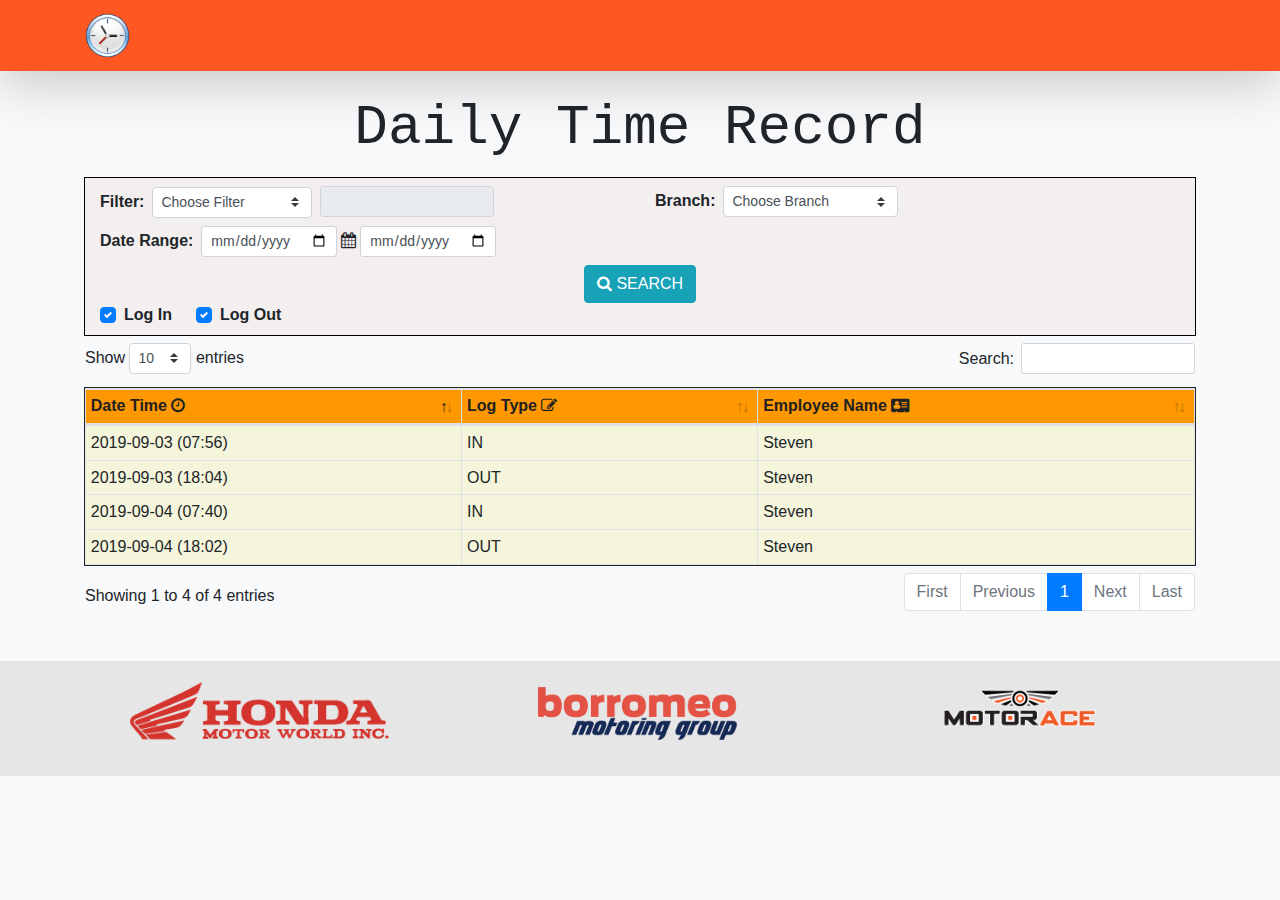
<file: index.html>
<!DOCTYPE html>
<html>

<head>
  <title>DTR Control Panel</title>
  <meta charset="utf-8">
  <meta name="viewport" content="width=device-width, initial-scale=1">
  <link rel="shortcut icon" type="image/x-icon" href="images/clock.ico" />
  <link rel="stylesheet" href="css/css/bootstrap.min.css">
  <link rel="stylesheet" href="css/css/gridSystem.css">
  <link rel="stylesheet" href="css/css/dataTables.bootstrap4.min.css">
  <link rel="stylesheet" href="https://cdnjs.cloudflare.com/ajax/libs/font-awesome/4.7.0/css/font-awesome.min.css">
</head>

<body class="bg-light">
  <!------------------------------------------------------------------------>
  <!------------------------ HEADER & NAV CONTAINER ------------------------>
  <!------------------------------------------------------------------------>

  <!-- Navigation Section -->
  <nav class="navbar navbar-expand-lg navbar-light default-primary-color shadow-lg">
    <div class="container">
      <a class="navbar-brand" href="index.html"><img src="images/Clock.ico" width="45" height="45"
          class="d-inline-block align-top" alt=""></a>
    </div>
  </nav>

  <!-- Top section -->
  <header>
    <div class="container text-center mt-4">
      <h1 class="display-4" id="headerDisplay">Daily Time Record</h2>
    </div>
  </header>



  <!---------------------------------------------------------------->
  <!------------------------ BODY CONTAINER ------------------------>
  <!---------------------------------------------------------------->
  <main>
    <div class="container mt-3">
      <!-- Error Message section -->
      <div class="container errorMsgs">
        <h5>Error List</h5>
        <ul class="errorList">

        </ul>
      </div>
      <!-- FILTER TABLE SECTION -->
      <form class="form-inline filterForm">
        <div class="container py-2" id="filterTable">
          <!-- ROW -->
          <div class="form-group row">
            <!-- ANOTHER COLUMN -->
            <div class="col mb-2">
              <div class="d-sm-flex align-items-baseline">
                <span class="col-label mr-2">Filter:</span>
                <select class="form-control custom-select mr-sm-2 custom-select-sm" id="chooseFilter">
                  <option selected="" disabled="" value="">Choose Filter</option>
                  <option value="1">HRIS ID</option>
                  <option value="2">BRANCH</option>
                  <option value="3">EMPLOYEE NAME</option>
                </select>
                <input type="text" class="form-control form-control-sm" id="filterInput" placeholder="" disabled>
              </div>
            </div>
            <!-- ANOTHER COLUMN -->
            <div class="col mb-2">
              <div class="d-sm-flex align-items-baseline">
                <span class="col-label mr-2">Branch:</span>
                <select class="form-control custom-select mr-sm-2 custom-select-sm" id="filterBranch">
                  <option selected="" disabled="" value="">Choose Branch</option>
                  <option value="000">000 - Head Office</option>
                  <option value="074">074 - Mandaue HMWI</option>
                </select>
              </div>
            </div>
          </div>

          <!-- ROW -->
          <div class="form-group row mb-2">
            <!-- ANOTHER COLUMN -->
            <div class="col">
              <div class="d-sm-flex align-items-baseline">
                <span class="col-label mr-2">Date Range:</span>
                <input type="date" class="form-control form-control-sm" id="date1">
                <i class="fa fa-calendar mx-1"></i>
                <input type="date" class="form-control form-control-sm mr-sm-2" id="date2">
              </div>
            </div>
          </div>

          <!-- ROW -->
          <div class="form-group row">
            <div class="col text-center">
              <div class="d-sm-flex align-items-baseline justify-content-sm-center">
                <button type="submit" class="btn btn-info" id="btnSearch"><i class="fa fa-search"></i> SEARCH</button>
              </div>
            </div>
          </div>

          <!-- ROW -->
          <div class="form-group row">
            <!-- ANOTHER COLUMN -->
            <div class="col-auto">
              <div class="d-sm-flex align-items-baseline">
                <div class="form-check form-check-inline" id="logTypeCheckboxes">
                  <div class="custom-control custom-checkbox mr-4">
                    <input type="checkbox" class="custom-control-input" id="logTypeIn" checked>
                    <label class="custom-control-label col-label" for="logTypeIn" id="logTypeCheckboxIn">Log In</label>
                  </div>
                  <div class="custom-control custom-checkbox">
                    <input type="checkbox" class="custom-control-input" id="logTypeOut" checked>
                    <label class="custom-control-label col-label" for="logTypeOut" id="logTypeCheckboxOut">Log
                      Out</label>
                  </div>
                </div>
              </div>
            </div>
            <!-- ANOTHER COLUMN -->
            <div class="col text-right">
              <span id="hrisIdPopup">HRIS ID: <span id="hrisID"></span></span>
            </div>
          </div>
        </div>
      </form>

      <!---------------------------------------------------------------->
      <!------------------------ TABLE RESULT ------------------------>
      <!---------------------------------------------------------------->
      <div class="table-responsive-sm mt-2">
        <div id="tableBodyResult">
          <table class="table table-bordered table-sm" id="resultTable">
            <thead id="headerTable">
              <tr>
                <th class="th-sm accent-color primary-text-color">Date Time <i class="fa fa-clock-o"></i>
                </th>
                <th class="th-sm accent-color primary-text-color">Log Type <i class="fa fa-pencil-square-o"></i>
                </th>
                <th class="th-sm accent-color primary-text-color">Employee Name <i class="fa fa-address-card"></i>
                </th>
              </tr>
            </thead>
            <tbody>
              <tr>
                <td>2019-09-03 (07:56)</td>
                <td>IN</td>
                <td>Steven</td>
              </tr>
              <tr>
                <td>2019-09-03 (18:04)</td>
                <td>OUT</td>
                <td>Steven</td>
              </tr>
              <tr>
                <td>2019-09-04 (07:40)</td>
                <td>IN</td>
                <td>Steven</td>
              </tr>
              <tr>
                <td>2019-09-04 (18:02)</td>
                <td>OUT</td>
                <td>Steven</td>
              </tr>
            </tbody>
          </table>
        </div>
      </div>
    </div>
  </main>

  <footer class="footer">
    <div class="container py-1 mt-5">
      <div class="row text-center mt-3">
        <div class="col">
          <img src="/images/^AB131B9BFFCE272C922BFD7FA1DFB26C48FCDB5C789CD78658^pimgpsh_fullsize_distr (2).png"
            style="max-height: 75%;max-width: 75%;">
        </div>
        <div class="col">
          <img src="/images/bmg_logo.png" style="max-height: 75%;max-width: 75%;">
        </div>
        <div class="col">
          <img src="/images/MAPI LOGO.png" style="max-height: 75%;max-width: 75%;">
        </div>
      </div>
    </div>
  </footer>

  <script type="text/javascript" src="css/js/jquery.min.js"></script>
  <script type="text/javascript" src="css/js/popper.min.js"></script>
  <script type="text/javascript" src="css/js/bootstrap.min.js"></script>
  <script type="text/javascript" src="css/js/jquery.dataTables.min.js"></script>
  <script type="text/javascript" src="css/js/dataTables.bootstrap4.min.js"></script>
  <script type="text/javascript" src="js/moment.min.js"></script>
  <script type="text/javascript" src="js/app.js"></script>
</body>

</html>
</file>
<file: css/css/gridSystem.css>
.dark-primary-color {
  background: #E64A19;
}

.default-primary-color {
  background: #FF5722;
}

.light-primary-color {
  background: #FFCCBC;
}

.text-primary-color {
  color: #FFFFFF;
}

.accent-color {
  background: #FF9800;
}

.primary-text-color {
  color: #212121;
}

.secondary-text-color {
  color: #757575;
}

.divider-color {
  border-color: #BDBDBD;
}

body {
  /* background-color: #FFCCBC; */
  font-family: Helvetica;
}

footer{
  background-color: rgb(230, 230, 230);
  
}

#headerDisplay {
  font-family: Courier New;
}

.col-label,
.checkbox-control-label {
  font-weight: bold;
}

#hrisIdPopup {
  display: none;
  text-decoration: underline;
  font-size: 20px;
}

#filterTable {
  outline-style: solid;
  outline-width: 1px;
  outline-color: black;
  background-color: #f3efef;
}

#resultTable {
  outline-style: solid;
  outline-width: 1px;
  background-color: beige;
}

#headerTable {
  color: white;
}

.errorMsgs {
  background-color: #ff6a6a;
  display: none;
}
/* 
#logTypeIn,
#logTypeOut {
    max-width: 15px;
    max-height: 15px;
} */
</file>
